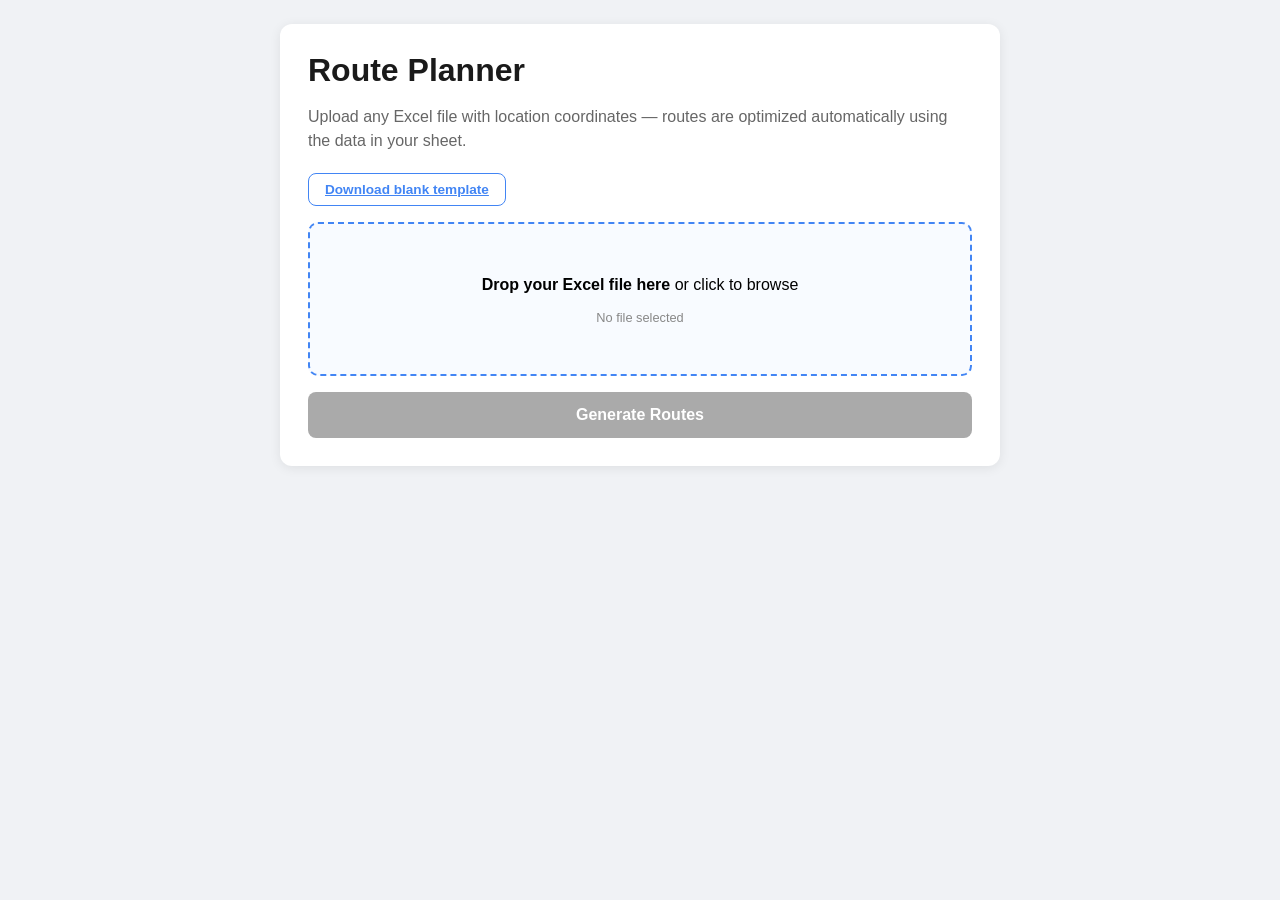
<file: templates/index.html>
<!DOCTYPE html>
<html lang="en">
<head>
  <meta charset="UTF-8">
  <meta name="viewport" content="width=device-width, initial-scale=1.0">
  <title>Route Planner</title>
  <style>
    * { box-sizing: border-box; }
    body { font-family: 'Segoe UI', Arial, sans-serif; background: #f0f2f5; margin: 0; padding: 24px; }
    .container { max-width: 720px; margin: 0 auto; }
    .card { background: #fff; border-radius: 12px; padding: 28px; box-shadow: 0 2px 12px rgba(0,0,0,0.08); margin-bottom: 20px; }
    h1 { margin: 0 0 6px; color: #1a1a1a; }
    .subtitle { color: #666; margin-bottom: 20px; line-height: 1.5; }
    label { display: block; font-weight: 600; margin: 14px 0 6px; font-size: 0.9rem; }
    input, select, textarea { width: 100%; padding: 10px 12px; border: 1px solid #ddd; border-radius: 8px; font-size: 0.95rem; }
    textarea { min-height: 60px; resize: vertical; }
    .row { display: grid; grid-template-columns: 1fr 1fr; gap: 12px; }
    .dropzone {
      border: 2px dashed #4285F4; border-radius: 10px; padding: 36px 24px; text-align: center;
      background: #f8fbff; cursor: pointer; transition: background 0.2s;
    }
    .dropzone:hover, .dropzone.dragover { background: #e8f0fe; }
    .dropzone input { display: none; }
    .preview {
      background: #e8f5e9; border: 1px solid #a5d6a7; border-radius: 8px;
      padding: 14px; margin-top: 16px; font-size: 0.9rem; color: #2e7d32; display: none;
    }
    .preview.error { background: #fce8e6; border-color: #f5c6cb; color: #c5221f; }
    .preview.visible { display: block; }
    .preview-warn { color: #e65100; font-size: 0.85rem; margin-top: 8px; }
    .btn {
      display: inline-block; margin-top: 16px; padding: 14px 24px; background: #4285F4;
      color: #fff; border: none; border-radius: 8px; font-size: 1rem; font-weight: 600;
      cursor: pointer; width: 100%;
    }
    .btn:disabled { background: #aaa; cursor: not-allowed; }
    .btn-secondary {
      background: #fff; color: #4285F4; border: 1px solid #4285F4; width: auto;
      padding: 8px 16px; font-size: 0.85rem; margin-top: 0;
    }
    .hint { font-size: 0.8rem; color: #888; margin-top: 4px; }
    .format-box {
      background: #f8f9fa; border-radius: 8px; padding: 14px; margin-bottom: 20px;
      font-size: 0.85rem; color: #555; line-height: 1.6;
    }
    .format-box code { background: #e8eaed; padding: 2px 6px; border-radius: 4px; }
    .hidden-ui { display: none !important; }
    details { margin-top: 16px; }
    summary { cursor: pointer; color: #4285F4; font-weight: 600; font-size: 0.9rem; }
    .advanced { padding-top: 12px; }
    .checkbox-row { display: flex; align-items: center; gap: 8px; margin-top: 12px; }
    .checkbox-row input { width: auto; }
    .toolbar { display: flex; gap: 10px; align-items: center; margin-bottom: 16px; flex-wrap: wrap; }
  </style>
</head>
<body>
  <div class="container">
    <div class="card">
      <h1>Route Planner</h1>
      <p class="subtitle">
        Upload any Excel file with location coordinates — routes are optimized automatically
        using the data in your sheet.
      </p>

      <div class="format-box hidden-ui">
        <strong>Expected Excel columns</strong> (same format every time):<br>
        Required: <code>Latitude</code>, <code>Longitude</code><br>
        Recommended: <code>Start LAT</code>, <code>Start LNG</code>, <code>Name</code><br>
        Optional: <code>District</code>, <code>Tehsil</code>, <code>SchoolCode</code>
      </div>

      <div class="toolbar">
        <a class="btn btn-secondary" href="/api/template">Download blank template</a>
      </div>

      <form id="planForm" action="/plan" method="post">
        <input type="hidden" name="job_id" id="jobId">

        <div class="dropzone" id="dropzone">
          <input type="file" id="fileInput" accept=".xlsx,.xls">
          <p><strong>Drop your Excel file here</strong> or click to browse</p>
          <p class="hint" id="fileName">No file selected</p>
        </div>

        <div class="preview" id="preview"></div>

        <button type="submit" class="btn" id="submitBtn" disabled>Generate Routes</button>

        <details class="hidden-ui">
          <summary>Advanced options</summary>
          <div class="advanced">
            <div class="row">
              <div>
                <label for="startLat">Start Latitude (override)</label>
                <input type="text" name="start_lat" id="startLat" placeholder="Auto from Excel">
              </div>
              <div>
                <label for="startLng">Start Longitude (override)</label>
                <input type="text" name="start_lng" id="startLng" placeholder="Auto from Excel">
              </div>
            </div>

            <label for="batchBy">Batch mode</label>
            <select name="batch_by" id="batchBy">
              <option value="auto" selected>Auto (detect from file)</option>
              <option value="none">Single route (all locations)</option>
              <option value="district">Batch by District</option>
              <option value="tehsil">Batch by Tehsil</option>
            </select>

            <label for="groupFilter">Filter groups (optional)</label>
            <textarea name="group_filter" id="groupFilter" placeholder="Comma-separated district/tehsil names"></textarea>

            <div class="row">
              <div>
                <label for="optimizer">Optimizer</label>
                <select name="optimizer" id="optimizer">
                  <option value="ortools">OR-Tools TSP</option>
                  <option value="nearest_neighbor">Nearest Neighbor</option>
                </select>
              </div>
              <div>
                <label for="maxWaypoints">Max waypoints per Google Maps URL</label>
                <input type="number" name="max_waypoints" id="maxWaypoints" value="23" min="1" max="23">
              </div>
            </div>

            <label for="maxStops">Max locations per batch (auto-split large groups)</label>
            <input type="number" name="max_stops_per_batch" id="maxStops" value="150" min="10" max="500">

            <div class="checkbox-row">
              <input type="checkbox" name="skip_geometry" id="skipGeometry">
              <label for="skipGeometry" style="margin:0;font-weight:normal">Fast mode (straight lines on map)</label>
            </div>
          </div>
        </details>
      </form>
    </div>
  </div>

  <script>
    const dropzone = document.getElementById('dropzone');
    const fileInput = document.getElementById('fileInput');
    const fileName = document.getElementById('fileName');
    const preview = document.getElementById('preview');
    const jobId = document.getElementById('jobId');
    const submitBtn = document.getElementById('submitBtn');
    const startLat = document.getElementById('startLat');
    const startLng = document.getElementById('startLng');
    const batchBy = document.getElementById('batchBy');
    const skipGeometry = document.getElementById('skipGeometry');

    dropzone.addEventListener('click', () => fileInput.click());
    dropzone.addEventListener('dragover', e => { e.preventDefault(); dropzone.classList.add('dragover'); });
    dropzone.addEventListener('dragleave', () => dropzone.classList.remove('dragover'));
    dropzone.addEventListener('drop', e => {
      e.preventDefault();
      dropzone.classList.remove('dragover');
      if (e.dataTransfer.files.length) uploadFile(e.dataTransfer.files[0]);
    });
    fileInput.addEventListener('change', () => { if (fileInput.files.length) uploadFile(fileInput.files[0]); });

    async function uploadFile(file) {
      fileName.textContent = file.name;
      submitBtn.disabled = true;
      preview.className = 'preview visible';
      preview.textContent = 'Analyzing Excel format...';

      const fd = new FormData();
      fd.append('file', file);
      try {
        const res = await fetch('/api/preview', { method: 'POST', body: fd });
        const data = await res.json();
        if (!res.ok) throw new Error(data.error || 'Could not read Excel file');

        jobId.value = data.job_id;
        if (data.start_lat) startLat.value = data.start_lat;
        if (data.start_lng) startLng.value = data.start_lng;
        if (data.recommended_skip_geometry) skipGeometry.checked = true;

        let html = `<strong>Ready to plan:</strong> ${data.summary}`;
        if (data.recommended_batch_by !== 'none') {
          html += `<br>Will batch by <strong>${data.recommended_batch_by}</strong> (${data.recommended_batch_by === 'district' ? data.district_count : data.tehsil_count} groups)`;
        } else {
          html += '<br>Will create a <strong>single optimized route</strong>';
        }
        if (data.warnings && data.warnings.length) {
          html += '<div class="preview-warn">' + data.warnings.join('<br>') + '</div>';
        }
        preview.innerHTML = html;
        preview.classList.remove('error');
        submitBtn.disabled = false;
        submitBtn.textContent = 'Generate Routes';
      } catch (err) {
        preview.innerHTML = err.message;
        preview.classList.add('error');
      }
    }

    document.getElementById('planForm').addEventListener('submit', () => {
      submitBtn.disabled = true;
      submitBtn.textContent = 'Generating routes... please wait';
    });
  </script>
</body>
</html>
</file>
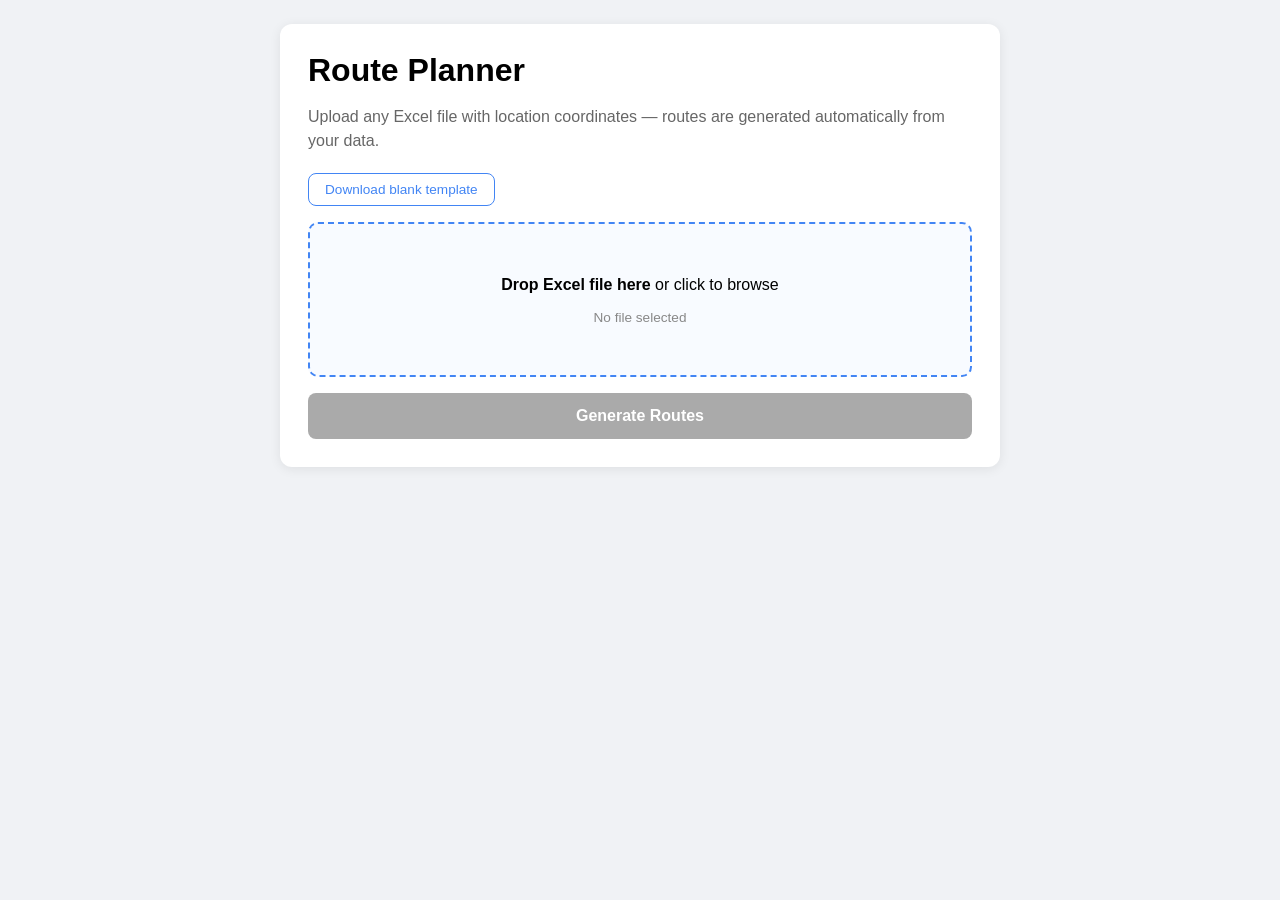
<file: src/RoutePlanner.Web/wwwroot/index.html>
<!DOCTYPE html>
<html lang="en">
<head>
  <meta charset="UTF-8">
  <meta name="viewport" content="width=device-width, initial-scale=1.0">
  <title>Route Planner</title>
  <style>
    * { box-sizing: border-box; }
    body { font-family: 'Segoe UI', Arial, sans-serif; background: #f0f2f5; margin: 0; padding: 24px; }
    .container { max-width: 720px; margin: 0 auto; }
    .card { background: #fff; border-radius: 12px; padding: 28px; box-shadow: 0 2px 12px rgba(0,0,0,0.08); }
    h1 { margin: 0 0 6px; }
    .subtitle { color: #666; margin-bottom: 20px; line-height: 1.5; }
    label { display: block; font-weight: 600; margin: 14px 0 6px; font-size: 0.9rem; }
    input, select, textarea { width: 100%; padding: 10px 12px; border: 1px solid #ddd; border-radius: 8px; }
    .dropzone { border: 2px dashed #4285F4; border-radius: 10px; padding: 36px; text-align: center; background: #f8fbff; cursor: pointer; }
    .dropzone input { display: none; }
    .preview { background: #e8f5e9; border: 1px solid #a5d6a7; border-radius: 8px; padding: 14px; margin-top: 16px; display: none; }
    .preview.visible { display: block; }
    .preview.error { background: #fce8e6; border-color: #f5c6cb; color: #c5221f; }
    .btn { margin-top: 16px; padding: 14px 24px; background: #4285F4; color: #fff; border: none; border-radius: 8px; font-size: 1rem; font-weight: 600; cursor: pointer; width: 100%; }
    .btn:disabled { background: #aaa; }
    .btn-link { display: inline-block; padding: 8px 16px; background: #fff; color: #4285F4; border: 1px solid #4285F4; border-radius: 8px; text-decoration: none; font-size: 0.85rem; margin-bottom: 16px; }
    .format-box { background: #f8f9fa; border-radius: 8px; padding: 14px; margin-bottom: 16px; font-size: 0.85rem; color: #555; line-height: 1.6; }
    code { background: #e8eaed; padding: 2px 6px; border-radius: 4px; }
    .hidden-ui { display: none !important; }
    details summary { cursor: pointer; color: #4285F4; font-weight: 600; margin-top: 12px; }
  </style>
</head>
<body>
  <div class="container">
    <div class="card">
      <h1>Route Planner</h1>
      <p class="subtitle">Upload any Excel file with location coordinates — routes are generated automatically from your data.</p>
      <div class="format-box hidden-ui">
        <strong>Required:</strong> <code>Latitude</code>, <code>Longitude</code><br>
        <strong>Recommended:</strong> <code>Start LAT</code>, <code>Start LNG</code>, <code>Name</code><br>
        <strong>Optional:</strong> <code>District</code>, <code>Tehsil</code>, <code>SchoolCode</code>
      </div>
      <a class="btn-link" href="/api/template">Download blank template</a>
      <form action="/plan" method="post" enctype="multipart/form-data" id="planForm">
        <input type="hidden" name="job_id" id="jobId">
        <div class="dropzone" id="dropzone">
          <input type="file" id="fileInput" name="file" accept=".xlsx,.xls">
          <p><strong>Drop Excel file here</strong> or click to browse</p>
          <p id="fileName" style="color:#888;font-size:0.85rem">No file selected</p>
        </div>
        <div class="preview" id="preview"></div>
        <button type="submit" class="btn" id="submitBtn" disabled>Generate Routes</button>
        <details class="hidden-ui">
          <summary>Advanced options</summary>
          <label>Start Latitude</label><input name="start_lat" id="startLat" placeholder="Auto from Excel">
          <label>Start Longitude</label><input name="start_lng" id="startLng" placeholder="Auto from Excel">
          <label>Batch mode</label>
          <select name="batch_by">
            <option value="auto" selected>Auto (detect from file)</option>
            <option value="none">Single route</option>
            <option value="district">By District</option>
            <option value="tehsil">By Tehsil</option>
          </select>
          <label>Filter groups</label><textarea name="group_filter" placeholder="Comma-separated"></textarea>
          <label>Optimizer</label>
          <select name="optimizer"><option value="OrTools">OR-Tools</option><option value="NearestNeighbor">Nearest Neighbor</option></select>
          <label><input type="checkbox" name="skip_geometry" id="skipGeometry"> Fast mode (straight lines)</label>
        </details>
      </form>
    </div>
  </div>
  <script>
    const dropzone = document.getElementById('dropzone');
    const fileInput = document.getElementById('fileInput');
    const preview = document.getElementById('preview');
    const jobId = document.getElementById('jobId');
    const submitBtn = document.getElementById('submitBtn');
    dropzone.onclick = () => fileInput.click();
    dropzone.ondragover = e => { e.preventDefault(); };
    dropzone.ondrop = e => { e.preventDefault(); if (e.dataTransfer.files[0]) { fileInput.files = e.dataTransfer.files; uploadPreview(e.dataTransfer.files[0]); }};
    fileInput.onchange = () => { if (fileInput.files[0]) uploadPreview(fileInput.files[0]); };
    async function uploadPreview(file) {
      document.getElementById('fileName').textContent = file.name;
      submitBtn.disabled = true;
      preview.className = 'preview visible';
      preview.textContent = 'Analyzing...';
      const fd = new FormData(); fd.append('file', file);
      try {
        const res = await fetch('/api/preview', { method: 'POST', body: fd });
        const data = await res.json();
        if (!res.ok) throw new Error(data.error);
        jobId.value = data.job_id;
        if (data.start_lat) document.getElementById('startLat').value = data.start_lat;
        if (data.start_lng) document.getElementById('startLng').value = data.start_lng;
        if (data.recommended_skip_geometry) document.getElementById('skipGeometry').checked = true;
        preview.innerHTML = `<strong>Ready:</strong> ${data.summary}` + (data.warnings?.length ? '<br><span style="color:#e65100">'+data.warnings.join('<br>')+'</span>' : '');
        submitBtn.disabled = false;
      } catch (err) { preview.className = 'preview visible error'; preview.textContent = err.message; }
    }
    document.getElementById('planForm').onsubmit = () => { submitBtn.disabled = true; submitBtn.textContent = 'Generating routes...'; };
  </script>
</body>
</html>
</file>
